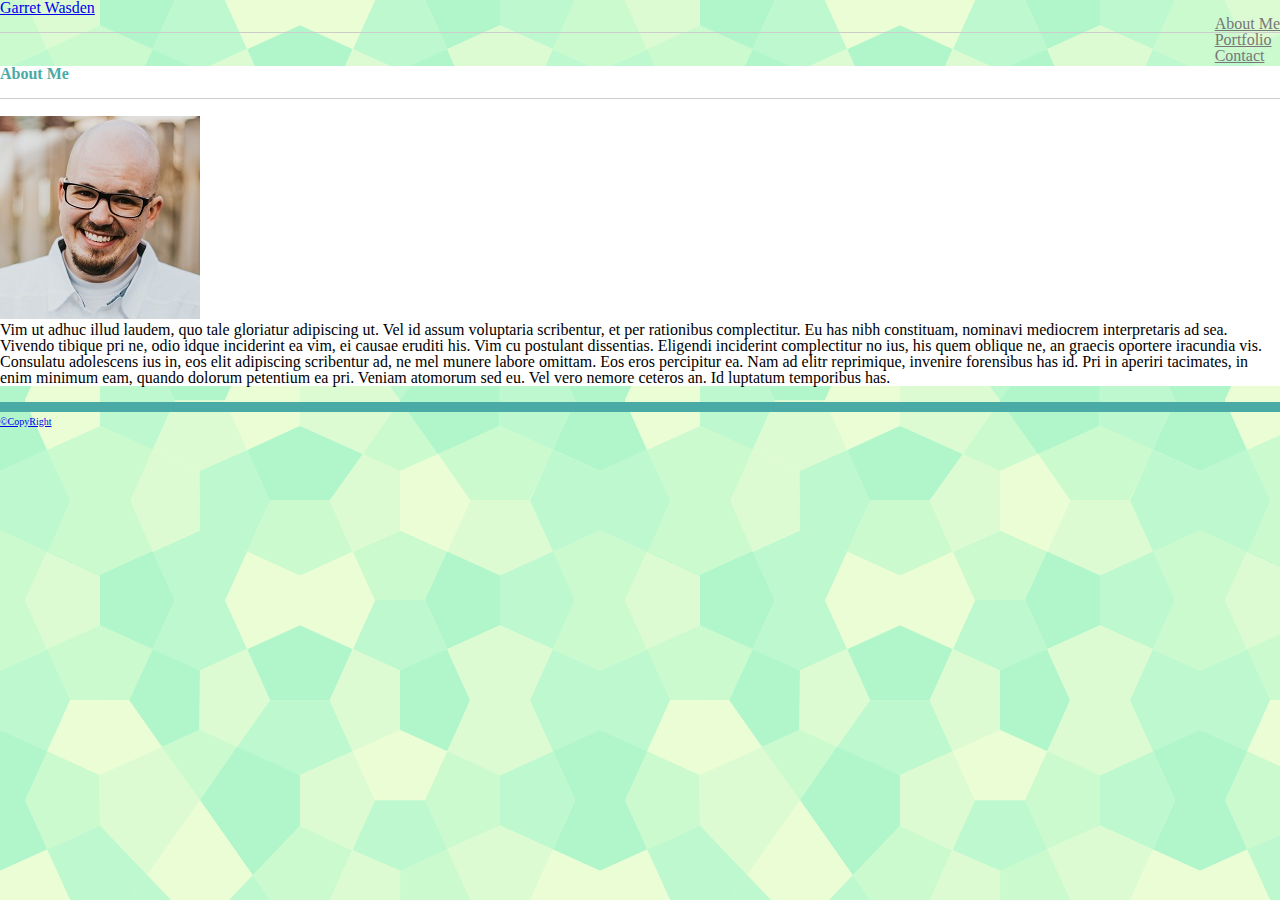
<file: index.html>
<!DOCTYPE html>
<html>

<head>
    <meta charset="utf-8" />
    <meta http-equiv="X-UA-Compatible" content="IE=edge">
    <title>Page Title</title>
    <meta name="viewport" content="width=device-width, initial-scale=1">
    <link rel="stylesheet" type="text/css" media="screen" href="reset.css" />
    <link rel="stylesheet" href="https://stackpath.bootstrapcdn.com/bootstrap/4.1.0/css/bootstrap.min.css" integrity="sha384-9gVQ4dYFwwWSjIDZnLEWnxCjeSWFphJiwGPXr1jddIhOegiu1FwO5qRGvFXOdJZ4"
        crossorigin="anonymous">
    <link rel="stylesheet" type="text/css" media="screen" href="style.css" />
</head>

<body>
    <nav class="navbar navbar-expand-lg navbar-light bg-light border border-secondary">
        <a class="tall navbar-brand p-3 mb-2 bg-info text-white" href="#">Garret Wasden</a>
        <ul class="nav text-secondary justify-content-end">

            <li class="nav-item">
                <a class="nav-link myLink active" href="#">About Me</a>
            </li>
            <li class="nav-item">
                <a class="nav-link myLink" href="#">Portfolio</a>
            </li>
            <li class="nav-item">
                <a class="nav-link myLink" href="#">Contact</a>
            </li>
        </ul>

        <hr/>
    </nav>

    <div class="container text-secondary">
        <div class="row-dm-2"> &nbsp;</div>
        <div class="row-sm-4 color">
            <div class="col-sm-4">
                <h3>About Me</h3>
            </div>
            <hr/>
            <div class="col-md-9">
                <img src="images/me.jpg" class="img-fluid img-thumbnail float-left" alt="Responsive image">
                <p>
                    Vim ut adhuc illud laudem, quo tale gloriatur adipiscing ut. Vel id assum voluptaria scribentur, et per rationibus complectitur.
                    Eu has nibh constituam, nominavi mediocrem interpretaris ad sea. Vivendo tibique pri ne, odio idque inciderint
                    ea vim, ei causae eruditi his. Vim cu postulant dissentias. Eligendi inciderint complectitur no ius,
                    his quem oblique ne, an graecis oportere iracundia vis. Consulatu adolescens ius in, eos elit adipiscing
                    scribentur ad, ne mel munere labore omittam. Eos eros percipitur ea. Nam ad elitr reprimique, invenire
                    forensibus has id. Pri in aperiri tacimates, in enim minimum eam, quando dolorum petentium ea pri. Veniam
                    atomorum sed eu. Vel vero nemore ceteros an. Id luptatum temporibus has.
                </p>
            </div>
        </div>

        <div class="row">

        </div>
    </div>
    <hr1/>
    <nav class="navbar fixed-bottom navbar-dark bg-secondary justify-content-center">

        <a class="navbar-brand" href="#">
            <font size="1">&copy;CopyRight</font>
        </a>
    </nav>
</body>

</html>
</file>
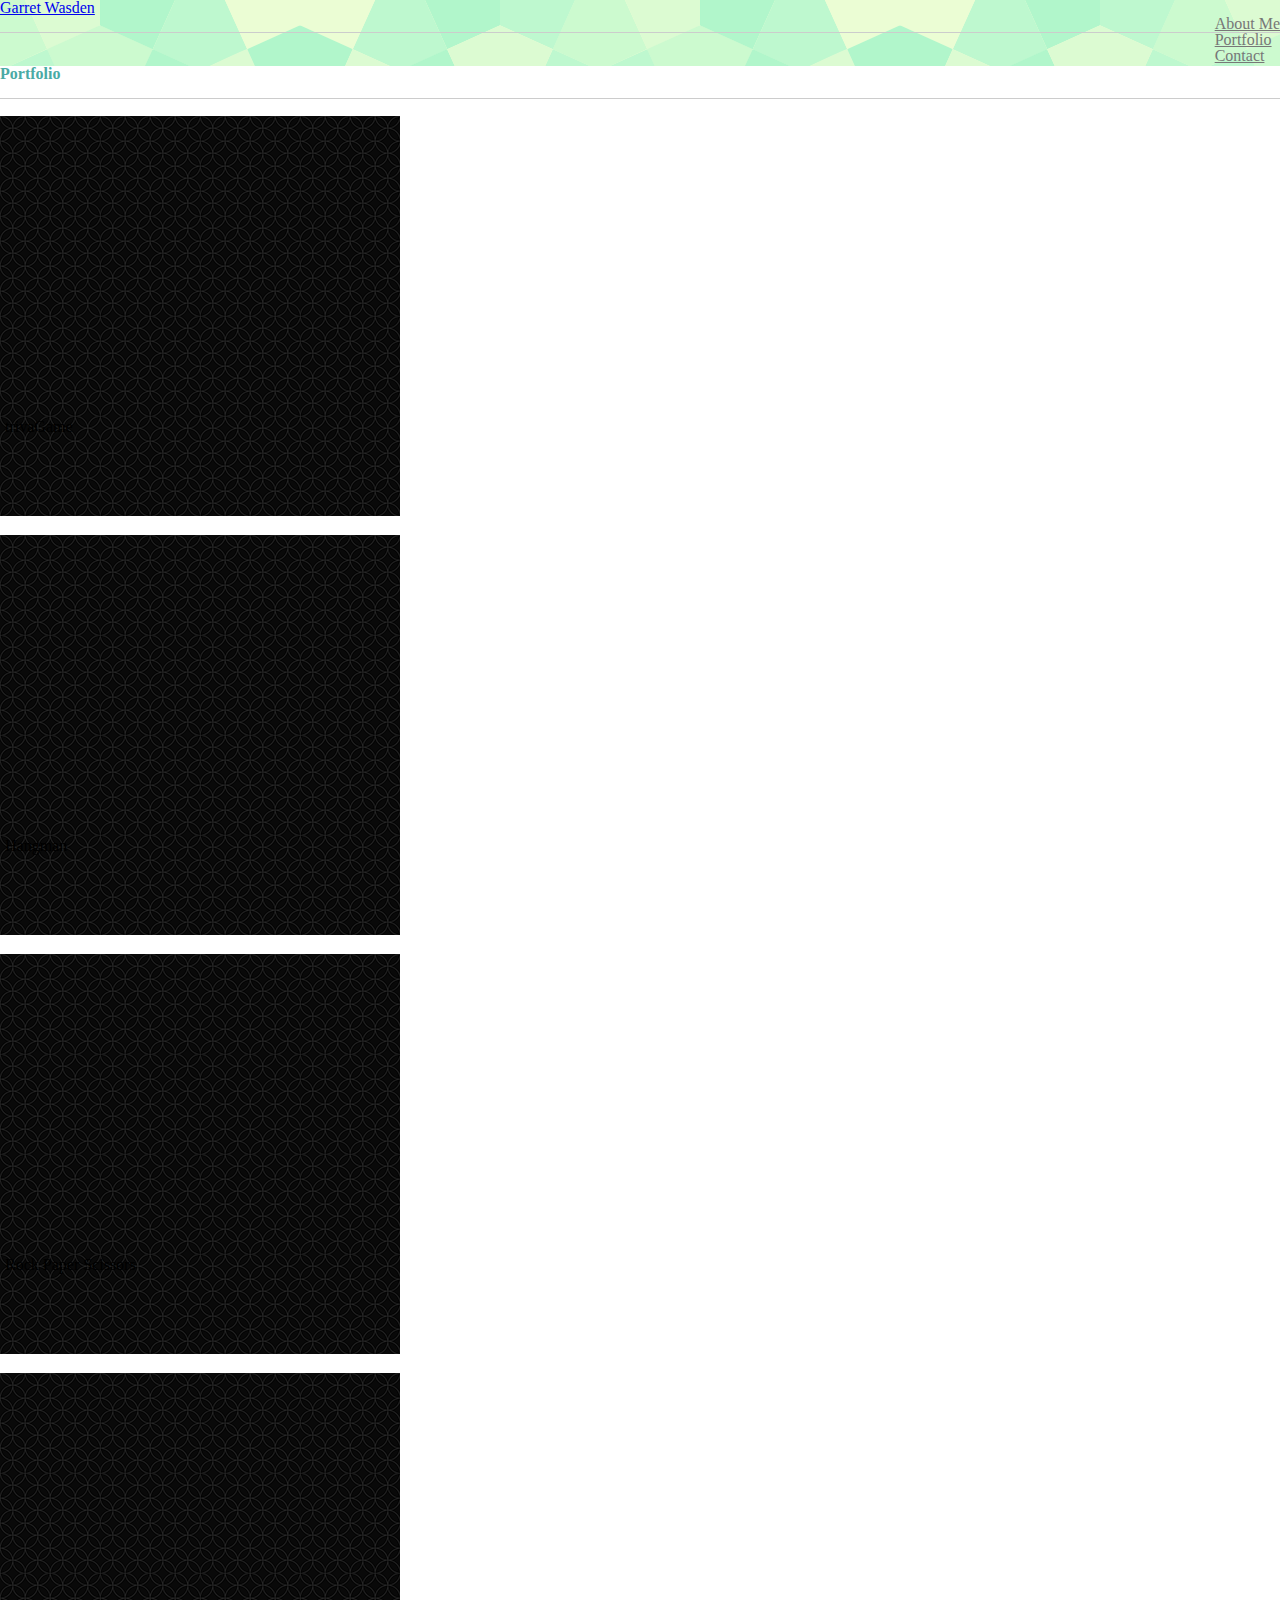
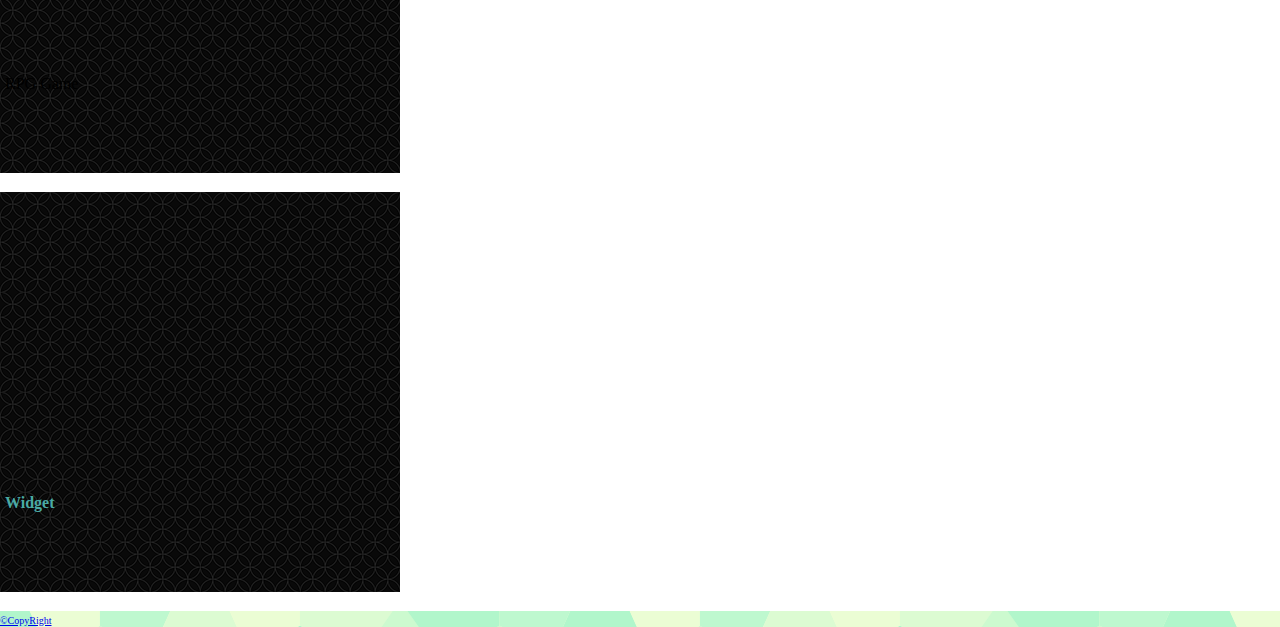
<file: portfolio.html>
<!DOCTYPE html>
<html>

<head>
    <meta charset="utf-8" />
    <meta http-equiv="X-UA-Compatible" content="IE=edge">
    <title>Page Title</title>
    <meta name="viewport" content="width=device-width, initial-scale=1">
    <link rel="stylesheet" type="text/css" media="screen" href="reset.css" />
    <link rel="stylesheet" href="https://stackpath.bootstrapcdn.com/bootstrap/4.1.0/css/bootstrap.min.css" integrity="sha384-9gVQ4dYFwwWSjIDZnLEWnxCjeSWFphJiwGPXr1jddIhOegiu1FwO5qRGvFXOdJZ4"
        crossorigin="anonymous">
    <link rel="stylesheet" type="text/css" media="screen" href="style.css" />
</head>

<body>
    <nav class="navbar navbar-expand-lg navbar-light bg-light border border-secondary">
        <a class="tall navbar-brand p-3 mb-2 bg-info text-white" href="#">Garret Wasden</a>
        <ul class="nav text-secondary justify-content-end">

            <li class="nav-item">
                <a class="nav-link myLink" href="#">About Me</a>
            </li>
            <li class="nav-item">
                <a class="nav-link myLink active" href="#">Portfolio</a>
            </li>
            <li class="nav-item">
                <a class="nav-link myLink" href="#">Contact</a>
            </li>
        </ul>

        <hr/>
    </nav>

    <div class="container text-secondary">
        <div class="row-dm-2"> &nbsp;</div>
        <div class="row-sm-4 color">
            <div class="col-sm-4">
                <h3>Portfolio</h3>
            </div>
            <hr/>
            <div class="row">
                <div class="col-md-4">
                    <img src="images/spirationdark.png" class="img-fluid img-thumbnail " alt="Responsive image">
                    <h4 class="p-3 mb-2 bg-info text-white overImage">trivaGame</h4>
                </div>
                <div class="col-md-4 ">

                    <img src="images/spirationdark.png" class="img-fluid img-thumbnail " alt="Responsive image">
                    <h4 class="p-3 mb-2 bg-info text-white overImage">Hangman</h4>
                </div>
            </div>
            <div class="row">
                <div class="col-md-4">

                    <img src="images/spirationdark.png" class="img-fluid img-thumbnail " alt="Responsive image">
                    <h4 class="p-3 mb-2 bg-info text-white overImage">Rock Paper Scissors</h4>
                </div>
                <div class="col-md-4">
                    <img src="images/spirationdark.png" class="img-fluid img-thumbnail " alt="Responsive image">
                    <h4 class="p-3 mb-2 bg-info text-white overImage">RPG Game</h4>
                </div>
            </div>
            <div class="row">
                <div class="col-md-4">

                    <img src="images/spirationdark.png" class="img-fluid img-thumbnail" alt="Responsive image">
                    <h3 class="p-3 mb-2 bg-info text-white overImage">Widget</h3>
                </div>

            </div>
        </div>
    </div>

    <nav class="navbar fixed-bottom navbar-dark bg-secondary justify-content-center">
        <a class="navbar-brand" href="#">
            <font size="1">&copy;CopyRight</font>
        </a>
    </nav>
</body>

</html>
</file>
<file: style.css>
body{
background-image: url("images/blue.png") !important;
}
.color{
    background-color:white !important;
}
h3{
    color:#4aaaa5;
    font-family: 'Georgia', Times, Times New Roman, serif;
    font-weight: bold;
    
}
hr {
    display: block;
    height: 1px;
    border: 0;
    border-top: 1px solid #ccc;
    margin: 1em 0;
    padding: 0;
}
hr1 {
    display: block;
    height: 10px;
    border: 0;
    border-top: 10px solid #4aaaa5;
    margin: 1em 0;
    padding: 0;
}
.overImage{
    position: relative;;
    bottom:100px;
    left:5px;
    width:96.5%;
}
.justify-content-end{
    position: absolute;
    right:0;
}

.tall{
    height:100%;

}

.myLink{
    color:#777777;
}
@media only screen and (max-width: 767px) {
    .overImage{
        width: 78.5%;
    }
}
@media only screen and (max-width: 575px) {
    .overImage{
        width: 400px;
    }
}
</file>
